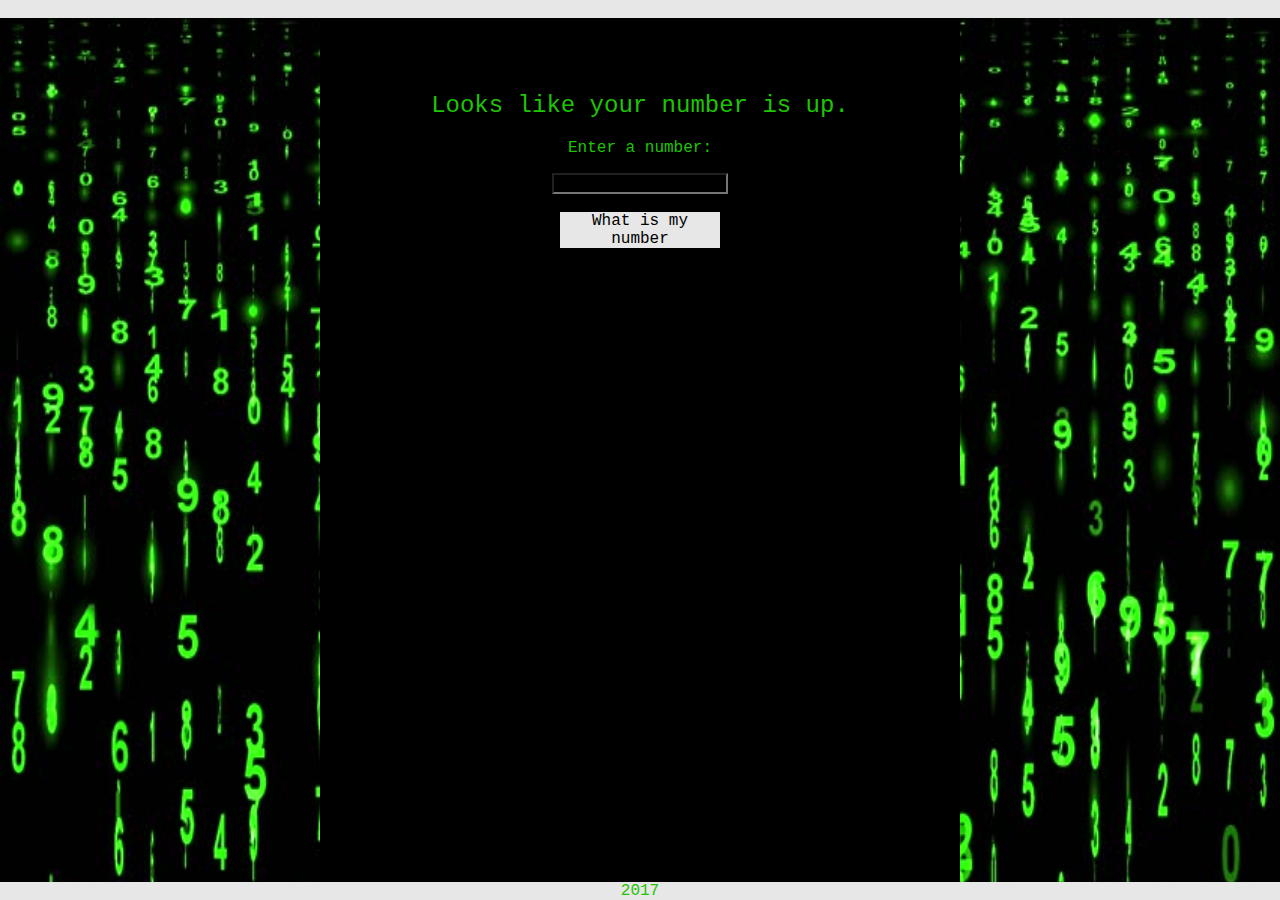
<file: CreativeProj2/main.html>
<html>
<head>
  <link rel="stylesheet" type="text/css" href="main.css">
  <title>Numbers</title>
  <script
    src="http://code.jquery.com/jquery-3.2.1.min.js"
    integrity="sha256-hwg4gsxgFZhOsEEamdOYGBf13FyQuiTwlAQgxVSNgt4="
    crossorigin="anonymous"> //import jquery
  </script>
  <script>
  $(document).ready(function() {
    $("#numbutton").click(function(e){
      var value = $("#number").val();
      e.preventDefault();
      if (!$.isNumeric(value)) {
        $("#Facts").html("Your \"number\" is the number of brain cells in a certain person...");
        return;
      }
      //console.log(myurl);
      var myurl = 'http://numbersapi.com/';
      myurl += value;
      myurl += '/trivia?notfound=floor&fragment';
      console.log(myurl);
      
      $.ajax({
        url: myurl,
        dataType: 'text',
        type: 'GET',
      }).done(function(response) {
        //console.log(response);
        $("#Facts").html("Your number is " + response);
        });//end ajax done function

    });//end #numbutton
  });//end document ready
  </script>
</head>
<body>
  <div id="header"><br></div>

  <div id="container">
      <br><br><br><br>
      <h2>Looks like your number is up.</h2>
      <p>Enter a number:</p> <input type="text" id="number" value=""><br><br>
      <div id="numbutton">What is my number</div>
      <p id="Facts"></p>
  </div>
  <div id="footer">2017</div>
</body>
</html>
</file>
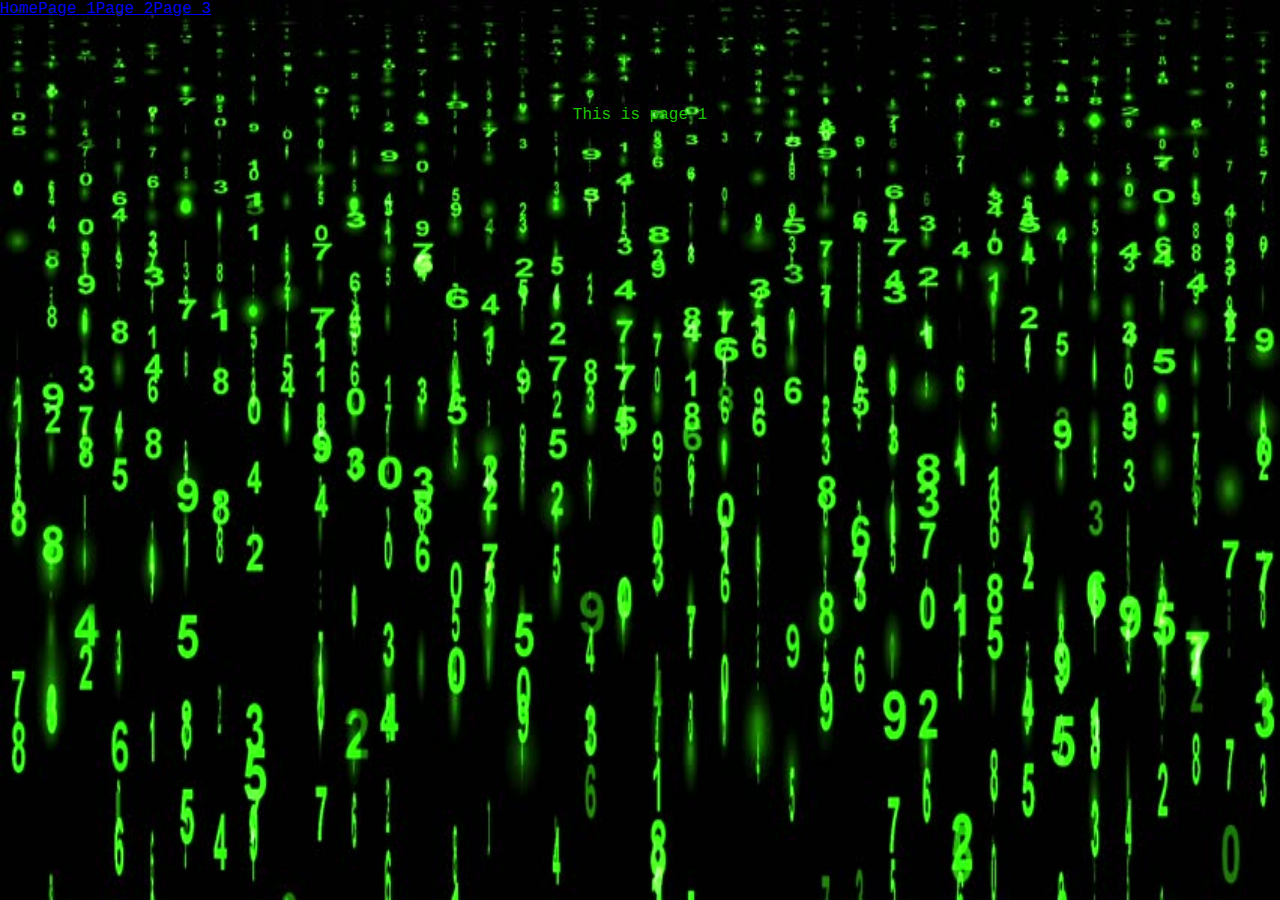
<file: CreativeProj2/page1.html>
<html>
<head>
  <link rel="stylesheet" type="text/css" href="main.css">
  <title>This is my Title</title>
</head>
<body>

  <table cellpadding="0px" cellspacing="0px" id="navBar">
    <tr>
        <td>
            <a class="selected" href="main.html">Home</a>
        </td>
        <td>
            <a href="page1.html">Page 1</a>
        </td>
        <td>
            <a href="page2.html">Page 2</a>
        </td>
        <td>
            <a href="page3.html">Page 3</a>
        </td>
    </tr>
  </table>
  <br><br><br><br>
  <p>This is page 1</p>
</body>
</html>
</file>
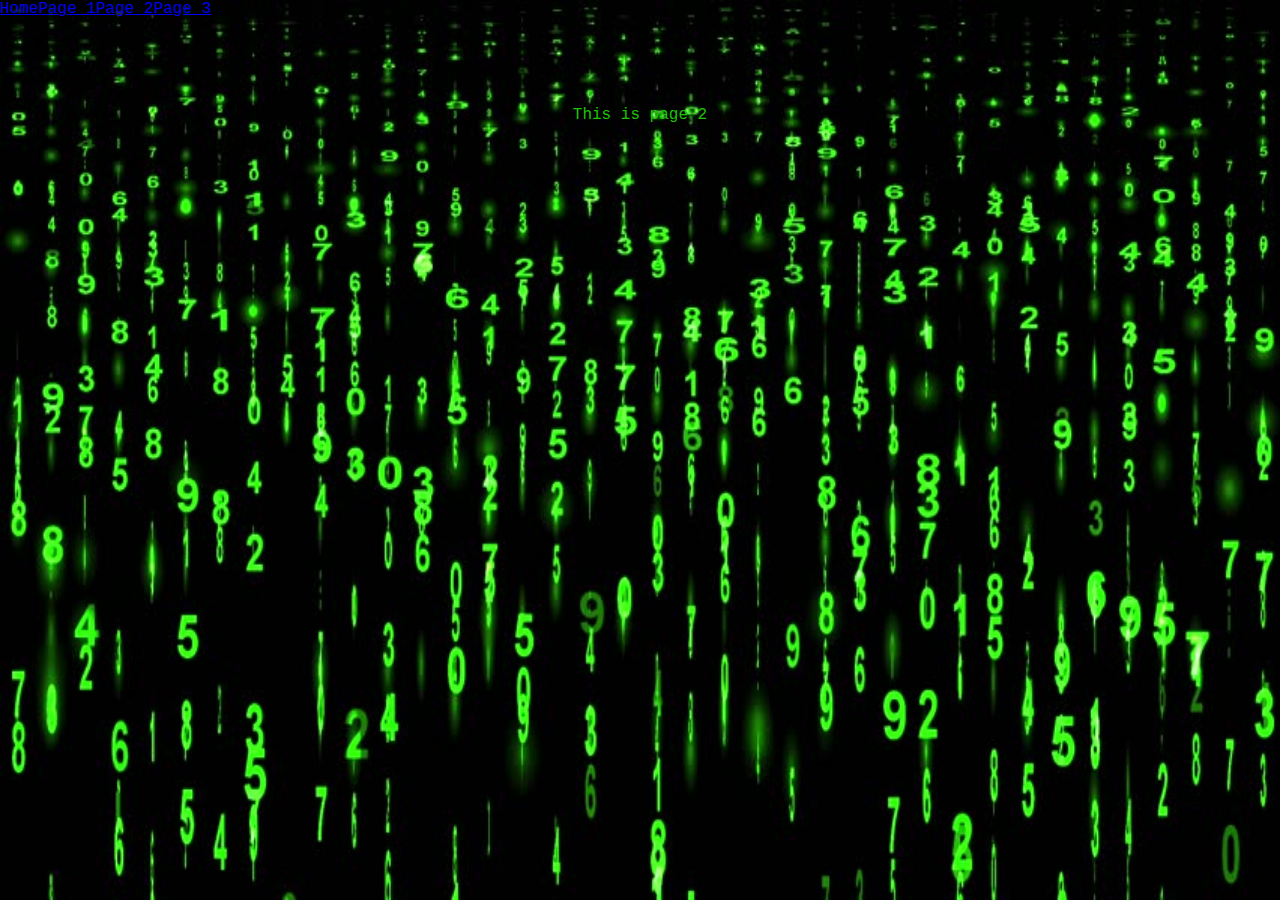
<file: CreativeProj2/page2.html>
<html>
<head>
  <link rel="stylesheet" type="text/css" href="main.css">
  <title>This is my Title</title>
</head>
<body>

  <table cellpadding="0px" cellspacing="0px" id="navBar">
    <tr>
        <td>
            <a class="selected" href="main.html">Home</a>
        </td>
        <td>
            <a href="page1.html">Page 1</a>
        </td>
        <td>
            <a href="page2.html">Page 2</a>
        </td>
        <td>
            <a href="page3.html">Page 3</a>
        </td>
    </tr>
  </table>
  <br><br><br><br>
  <p>This is page 2</p>
</body>
</html>
</file>
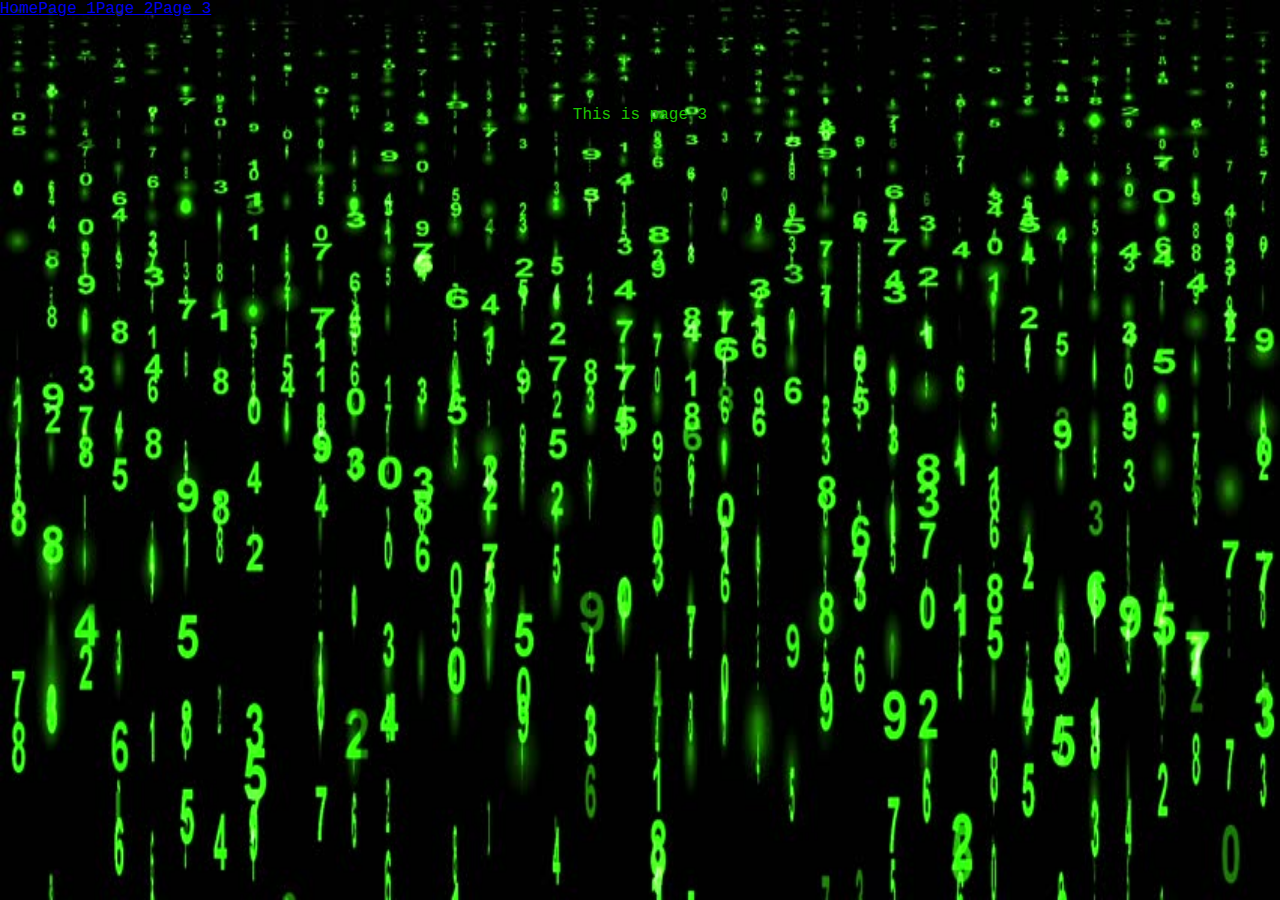
<file: CreativeProj2/page3.html>
<html>
<head>
  <link rel="stylesheet" type="text/css" href="main.css">
  <title>This is my Title</title>
</head>
<body>

  <table cellpadding="0px" cellspacing="0px" id="navBar">
    <tr>
        <td>
            <a class="selected" href="main.html">Home</a>
        </td>
        <td>
            <a href="page1.html">Page 1</a>
        </td>
        <td>
            <a href="page2.html">Page 2</a>
        </td>
        <td>
            <a href="page3.html">Page 3</a>
        </td>
    </tr>
  </table>
  <br><br><br><br>
  <p>This is page 3</p>
</body>
</html>
</file>
<file: CreativeProj2/main.css>
body{
	background-image: url("background.jpg");
  	background-color: black;
		background-size: 100% 100%;
  	font-family: "Courier New", Courier, monospace;
  	color: #1ec503;
  	text-align: center;
  	margin: 0;
}

#header, #footer {
	width: 100%;
	position:fixed;
	left: 0;
	background: #E7E7E7;
}

#header {
	top:0;
	color: black;
}

#footer {
	bottom:0;
}

#container {
	display: inline-block;
	width: 50%;
	min-width: 170px;
	height: 100%;
	background-color: black;
	text-align: center;
}

#container h2 {
	font-weight: 100;
}

#numbutton {
	display: inline-block;
	color: #000;
	text-decoration: none;
	background: #E7E7E7;
	width: 10em;
}

#numbutton:hover {
	color: #000;
	background: #B9B9B9;
	text-decoration: none;
}

#number {
	background-color: black;
	font-family: "Courier New", Courier, monospace;
	color: #1ec503;
	text-align: center;
}

#Facts {
	padding-left: 10px;
	padding-right: 10px;
}

/*#numbutton .selected {
	color: #000;
	background: #B9B9B9;
	text-decoration: none;
}*/
</file>
